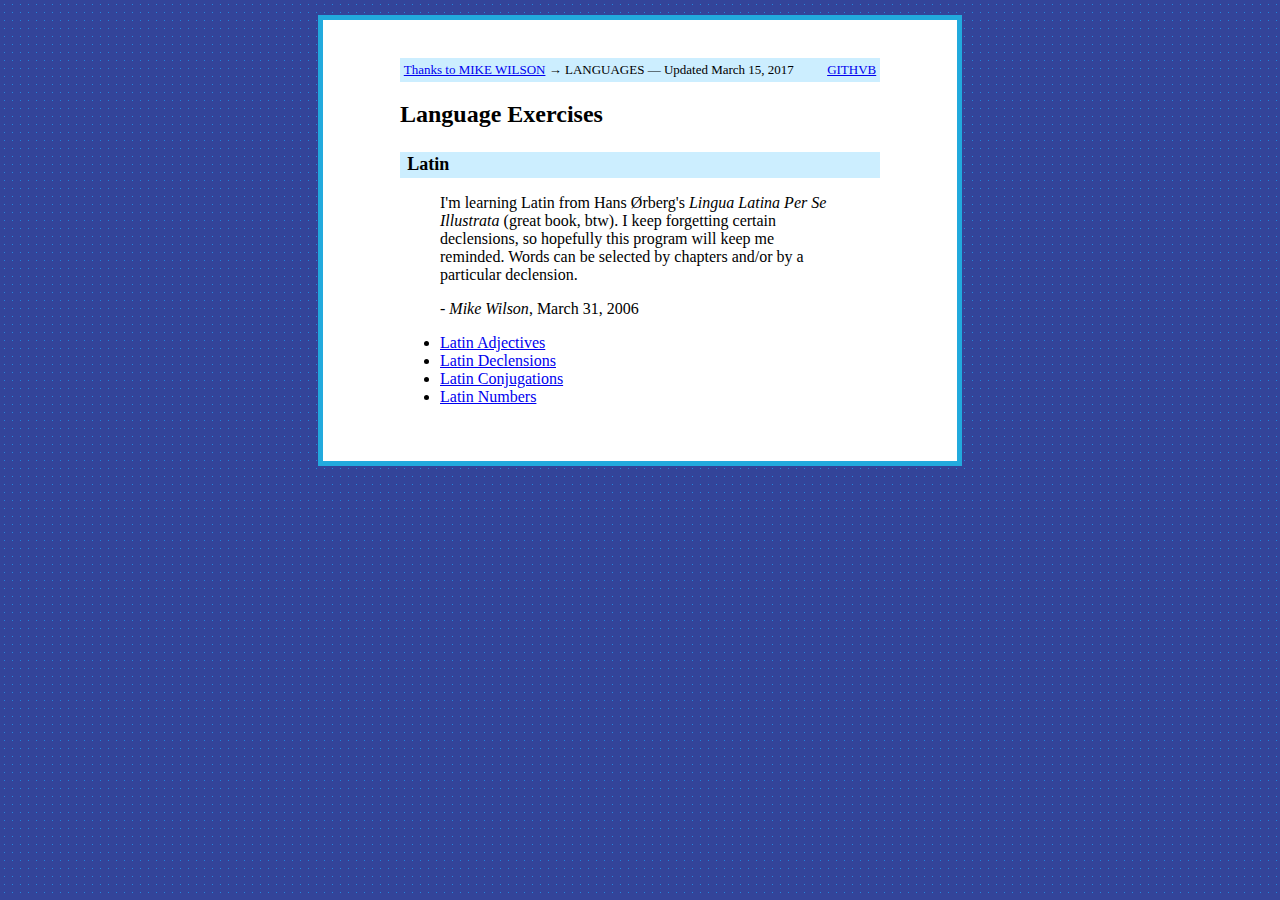
<file: index.html>
<!DOCTYPE html>

<html>

  <head>
    <title>Language Exercises</title>
    <!-- <base href="http://funarg.nfshost.com/r2/"> -->
    <link rel="stylesheet" href="resources/r2.css" type="text/css">
    <style type="text/css">
      #src { float: right; }
    </style>
  </head>

  <body>

    <div class="nav">
      <a href="https://github.com/cmikewilson/latin-dhtml">Thanks to MIKE WILSON</a>
      &rarr; LANGUAGES
      &mdash; Updated March&nbsp;15, 2017
      <a id="src" href="https://github.com/twcamper/latin-dhtml">GITHVB</a>
    </div>

    <h1>Language Exercises</h1>

    <h2>Latin</h2>

    <blockquote>
      <p>
      I'm learning Latin from Hans &Oslash;rberg's <i>Lingua Latina
        Per Se Illustrata</i> (great book, btw).  I keep forgetting
      certain declensions, so hopefully this program will keep me
      reminded.  Words can be selected by chapters and/or by a
      particular declension.
      </p>
      <footer>- <cite>Mike Wilson</cite>, March&nbsp;31, 2006</footer>
    </blockquote>

    <ul>
      <li><a href="adjectives.html">Latin Adjectives</a></li>
      <li><a href="declensions.html">Latin Declensions</a></li>
      <li><a href="conjugations.html">Latin Conjugations</a></li>
      <li><a href="numbers.html">Latin Numbers</a></li>
    </ul>


  </body>
</html>
</file>
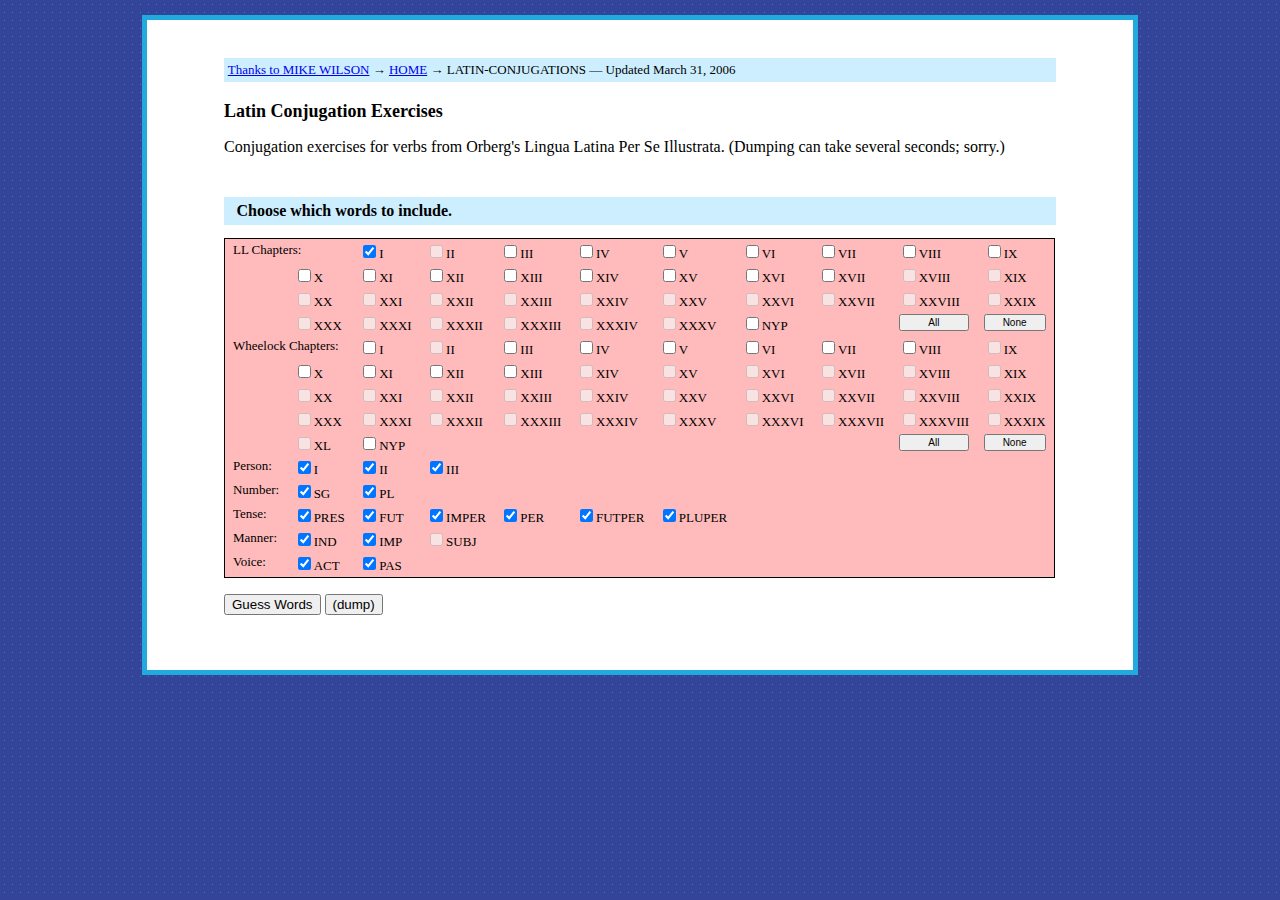
<file: conjugations.html>
<!DOCTYPE html>
<html>

  <head>
    <meta http-equiv="Content-Type" content="text/html; charset=UTF-8">
    <!-- <base href="http://funarg.nfshost.com/r2/"> -->
    <link rel="stylesheet" href="resources/r2.css" type="text/css">
    <title>Latin Verb Conjugation Exercises</title>
    <style type="text/css">
BODY { max-width: 52em; }
H1 { font-size: large; }
H2 { font-size: medium; }
DIV.nav { font-size: small; }
.ref { font-weight: bold; }
.targetform { font-style: italic; padding-left: 2em;}
.hidden { display: none; }
.correct { color: green; }
.incorrect { color: red; }
.plural { color: blue; }
.control { background-color: #FBB; font-size: small;
  border: solid thin black; }
.control BUTTON { width: 100%; font-size: x-small; }
TR.blankLine { height: 20em; }
TABLE.control TD { padding-right: 0.5em; }
TR.dump TD { padding-right: 0.5em; }
    </style>
    <script type="text/javascript" src="src/libArray.js" defer></script>
    <script type="text/javascript" src="src/conjList.js" defer></script>
    <script type="text/javascript" src="src/libRandomTools.js" defer></script>
    <script type="text/javascript" src="src/libSets.js" defer></script>
    <script type="text/javascript" src="src/libMacrons.js" defer></script>
    <script type="text/javascript" src="src/conjQuiz.js" defer></script>
  </head>

  <body id="latin-conjugations" onload="init()">

    <!-- Anyone may copy and/or modify this software without restriction. -->

    <div class="nav">
      <a href="https://github.com/cmikewilson/latin-dhtml">Thanks to MIKE WILSON</a>
      &rarr; <a href="index.html">HOME</a>
      &rarr; LATIN-CONJUGATIONS
      &mdash; Updated March&nbsp;31, 2006
    </div>

    <h1>Latin Conjugation Exercises</h1>

    <p>
    Conjugation exercises for verbs from Orberg's Lingua Latina Per Se Illustrata.
    (Dumping can take several seconds; sorry.)
    </p>

    <p class="hidden">
    <span>aeiouyAEIOUY</span>
    <span id="macrons">&#x0101;&#x0113;&#x012B;&#x014D;&#x016B;&#x0233;&#x0100;&#x0112;&#x012A;&#x014C;&#x016A;&#x0232;</span>
    </p>

    <h2>Choose which words to include.</h2>

    <table class="control">
      <tr>
        <td colspan="2">LL Chapters:</td>
        <td><input type="checkbox" id="cap1" onchange="chCap(this,1)">I</td>
        <td><input type="checkbox" id="cap2" onchange="chCap(this,2)">II</td>
        <td><input type="checkbox" id="cap3" onchange="chCap(this,3)">III</td>
        <td><input type="checkbox" id="cap4" onchange="chCap(this,4)">IV</td>
        <td><input type="checkbox" id="cap5" onchange="chCap(this,5)">V</td>
        <td><input type="checkbox" id="cap6" onchange="chCap(this,6)">VI</td>
        <td><input type="checkbox" id="cap7" onchange="chCap(this,7)">VII</td>
        <td><input type="checkbox" id="cap8" onchange="chCap(this,8)">VIII</td>
        <td><input type="checkbox" id="cap9" onchange="chCap(this,9)">IX</td>
      </tr>
      <tr>
        <td></td>
        <td><input type="checkbox" id="cap10" onchange="chCap(this,10)">X</td>
        <td><input type="checkbox" id="cap11" onchange="chCap(this,11)">XI</td>
        <td><input type="checkbox" id="cap12" onchange="chCap(this,12)">XII</td>
        <td><input type="checkbox" id="cap13" onchange="chCap(this,13)">XIII</td>
        <td><input type="checkbox" id="cap14" onchange="chCap(this,14)">XIV</td>
        <td><input type="checkbox" id="cap15" onchange="chCap(this,15)">XV</td>
        <td><input type="checkbox" id="cap16" onchange="chCap(this,16)">XVI</td>
        <td><input type="checkbox" id="cap17" onchange="chCap(this,17)">XVII</td>
        <td><input type="checkbox" id="cap18" onchange="chCap(this,18)">XVIII</td>
        <td><input type="checkbox" id="cap19" onchange="chCap(this,19)">XIX</td>
      </tr>
      <tr>
        <td></td>
        <td><input type="checkbox" id="cap20" onchange="chCap(this,20)">XX</td>
        <td><input type="checkbox" id="cap21" onchange="chCap(this,21)">XXI</td>
        <td><input type="checkbox" id="cap22" onchange="chCap(this,22)">XXII</td>
        <td><input type="checkbox" id="cap23" onchange="chCap(this,23)">XXIII</td>
        <td><input type="checkbox" id="cap24" onchange="chCap(this,24)">XXIV</td>
        <td><input type="checkbox" id="cap25" onchange="chCap(this,25)">XXV</td>
        <td><input type="checkbox" id="cap26" onchange="chCap(this,26)">XXVI</td>
        <td><input type="checkbox" id="cap27" onchange="chCap(this,27)">XXVII</td>
        <td><input type="checkbox" id="cap28" onchange="chCap(this,28)">XXVIII</td>
        <td><input type="checkbox" id="cap29" onchange="chCap(this,29)">XXIX</td>
      </tr>
      <tr>
        <td></td>
        <td><input type="checkbox" id="cap30" onchange="chCap(this,30)">XXX</td>
        <td><input type="checkbox" id="cap31" onchange="chCap(this,31)">XXXI</td>
        <td><input type="checkbox" id="cap32" onchange="chCap(this,32)">XXXII</td>
        <td><input type="checkbox" id="cap33" onchange="chCap(this,33)">XXXIII</td>
        <td><input type="checkbox" id="cap34" onchange="chCap(this,34)">XXXIV</td>
        <td><input type="checkbox" id="cap35" onchange="chCap(this,35)">XXXV</td>
        <td><input type="checkbox" id="cap99" onchange="chCap(this,99)">NYP</td>
        <td></td>
        <td><button type="button" onclick="chCap(this,'all')" >All</button></td>
        <td><button type="button" onclick="chCap(this,'none')">None</button></td>
      </tr>

      <tr>
        <td colspan="2">Wheelock Chapters:</td>
        <td><input type="checkbox" id="ch1" onchange="chCh(this,1)">I</td>
        <td><input type="checkbox" id="ch2" onchange="chCh(this,2)">II</td>
        <td><input type="checkbox" id="ch3" onchange="chCh(this,3)">III</td>
        <td><input type="checkbox" id="ch4" onchange="chCh(this,4)">IV</td>
        <td><input type="checkbox" id="ch5" onchange="chCh(this,5)">V</td>
        <td><input type="checkbox" id="ch6" onchange="chCh(this,6)">VI</td>
        <td><input type="checkbox" id="ch7" onchange="chCh(this,7)">VII</td>
        <td><input type="checkbox" id="ch8" onchange="chCh(this,8)">VIII</td>
        <td><input type="checkbox" id="ch9" onchange="chCh(this,9)">IX</td>
      </tr>
      <tr>
        <td></td>
        <td><input type="checkbox" id="ch10" onchange="chCh(this,10)">X</td>
        <td><input type="checkbox" id="ch11" onchange="chCh(this,11)">XI</td>
        <td><input type="checkbox" id="ch12" onchange="chCh(this,12)">XII</td>
        <td><input type="checkbox" id="ch13" onchange="chCh(this,13)">XIII</td>
        <td><input type="checkbox" id="ch14" onchange="chCh(this,14)">XIV</td>
        <td><input type="checkbox" id="ch15" onchange="chCh(this,15)">XV</td>
        <td><input type="checkbox" id="ch16" onchange="chCh(this,16)">XVI</td>
        <td><input type="checkbox" id="ch17" onchange="chCh(this,17)">XVII</td>
        <td><input type="checkbox" id="ch18" onchange="chCh(this,18)">XVIII</td>
        <td><input type="checkbox" id="ch19" onchange="chCh(this,19)">XIX</td>
      </tr>
      <tr>
        <td></td>
        <td><input type="checkbox" id="ch20" onchange="chCh(this,20)">XX</td>
        <td><input type="checkbox" id="ch21" onchange="chCh(this,21)">XXI</td>
        <td><input type="checkbox" id="ch22" onchange="chCh(this,22)">XXII</td>
        <td><input type="checkbox" id="ch23" onchange="chCh(this,23)">XXIII</td>
        <td><input type="checkbox" id="ch24" onchange="chCh(this,24)">XXIV</td>
        <td><input type="checkbox" id="ch25" onchange="chCh(this,25)">XXV</td>
        <td><input type="checkbox" id="ch26" onchange="chCh(this,26)">XXVI</td>
        <td><input type="checkbox" id="ch27" onchange="chCh(this,27)">XXVII</td>
        <td><input type="checkbox" id="ch28" onchange="chCh(this,28)">XXVIII</td>
        <td><input type="checkbox" id="ch29" onchange="chCh(this,29)">XXIX</td>
      </tr>
      <tr>
        <td></td>
        <td><input type="checkbox" id="ch30" onchange="chCh(this,30)">XXX</td>
        <td><input type="checkbox" id="ch31" onchange="chCh(this,31)">XXXI</td>
        <td><input type="checkbox" id="ch32" onchange="chCh(this,32)">XXXII</td>
        <td><input type="checkbox" id="ch33" onchange="chCh(this,33)">XXXIII</td>
        <td><input type="checkbox" id="ch34" onchange="chCh(this,34)">XXXIV</td>
        <td><input type="checkbox" id="ch35" onchange="chCh(this,35)">XXXV</td>
        <td><input type="checkbox" id="ch36" onchange="chCh(this,36)">XXXVI</td>
        <td><input type="checkbox" id="ch37" onchange="chCh(this,37)">XXXVII</td>
        <td><input type="checkbox" id="ch38" onchange="chCh(this,38)">XXXVIII</td>
        <td><input type="checkbox" id="ch39" onchange="chCh(this,39)">XXXIX</td>
      </tr>
      <tr>
        <td></td>
        <td><input type="checkbox" id="ch40" onchange="chCh(this,40)">XL</td>
        <td><input type="checkbox" id="ch99" onchange="chCh(this,99)">NYP</td>
        <td></td>
        <td></td>
        <td></td>
        <td></td>
        <td></td>
        <td></td>
        <td><button type="button" onclick="chCh(this,'all')" >All</button></td>
        <td><button type="button" onclick="chCh(this,'none')">None</button></td>
      </tr>

      <td>Person:</td>
      <td><input type="checkbox" id="p0" onchange="chPerson(this,0)">I</td>
      <td><input type="checkbox" id="p1" onchange="chPerson(this,1)">II</td>
      <td><input type="checkbox" id="p2" onchange="chPerson(this,2)">III</td>
      </tr>

      <td>Number:</td>
      <td><input type="checkbox" id="n0" onchange="chNumber(this,0)">SG</td>
      <td><input type="checkbox" id="n1" onchange="chNumber(this,1)">PL</td>
      </tr>

      <td>Tense:</td>
      <td><input type="checkbox" id="t0" onchange="chTense(this,0)">PRES</td>
      <td><input type="checkbox" id="t1" onchange="chTense(this,1)">FUT</td>
      <td><input type="checkbox" id="t2" onchange="chTense(this,2)">IMPER</td>
      <td><input type="checkbox" id="t3" onchange="chTense(this,3)">PER</td>
      <td><input type="checkbox" id="t4" onchange="chTense(this,4)">FUTPER</td>
      <td><input type="checkbox" id="t5" onchange="chTense(this,5)">PLUPER</td>
      </tr>

      <td>Manner:</td>
      <td><input type="checkbox" id="m0" onchange="chManner(this,0)">IND</td>
      <td><input type="checkbox" id="m1" onchange="chManner(this,1)">IMP</td>
      <td><input type="checkbox" id="m2" onchange="chManner(this,2)">SUBJ</td>
      </tr>

      <td>Voice:</td>
      <td><input type="checkbox" id="v0" onchange="chVoice(this,0)">ACT</td>
      <td><input type="checkbox" id="v1" onchange="chVoice(this,1)">PAS</td>
      </tr>
    </table>

    <p>
    <span class="buttons">
      <button type="button" onclick="guessWords()">Guess Words</button>
      <button type="button" onclick="dumpWords()">(dump)</button>
    </span>
    </p>

    <!-- Per HTML spec, tables can't be empty -->
    <table id="table">
      <tr class="hidden"><td></td></tr>
    </table>

  </body>
</html>
</file>
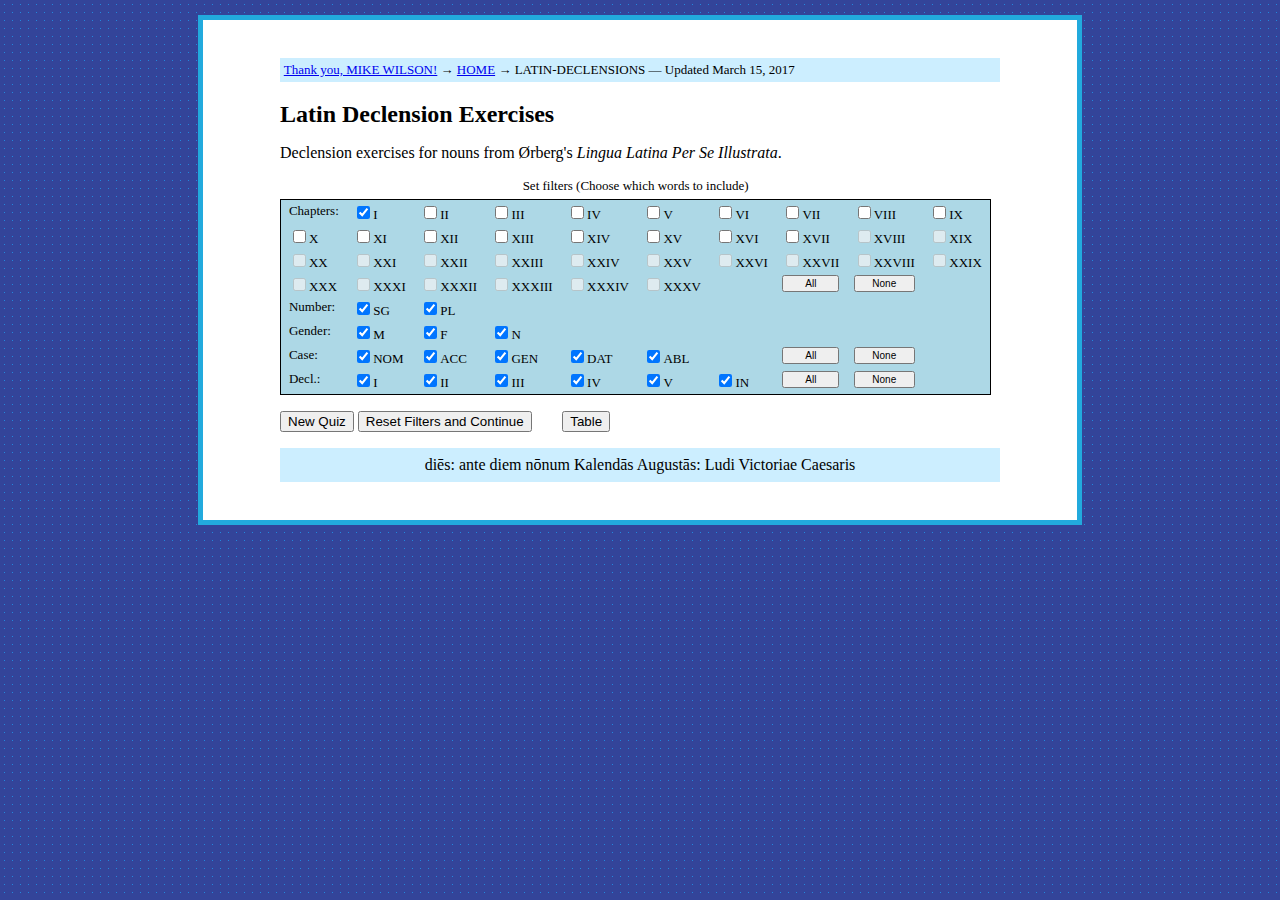
<file: declensions.html>
<!DOCTYPE html>
<html>

  <head>
    <meta http-equiv="Content-Type" content="text/html; charset=UTF-8">
    <link rel="stylesheet" href="resources/r2.css" type="text/css">
    <title>Latin Declension Exercises</title>
    <style type="text/css">
BODY { max-width: 45em; }
.ref { font-weight: bold; }
.targetform { font-style: italic; padding-left: 2em;}
#wordCount  { font-style: italic; padding-left: 2em;, font-size: x-small;}
#dumpButton { margin-left: 2em; }
#quizRowCounter { font-style: italic; }
.bookTitle  { font-style: italic; }
.hidden { display: none; }
.correct { color: green; }
.incorrect { color: red; font-weight: bold }
.plural { color: blue; }
.control { background-color: lightblue; font-size: small;
  border: solid thin black; }
.control BUTTON { width: 100%; font-size: x-small; }
TABLE.control TD { padding-right: 0.5em; }
TR.dump TD { padding-right: 0.5em; }
    </style>
    <script type="text/javascript" src="src/declList.js" defer></script>
    <script type="text/javascript" src="src/libRandomTools.js" defer></script>
    <script type="text/javascript" src="src/libSets.js" defer></script>
    <script type="text/javascript" src="src/libMacrons.js" defer></script>
    <script type="text/javascript" src="src/kalendarium.js" defer></script>
    <script type="text/javascript" src="src/declQuiz.js" defer></script>
  </head>

  <body id="latin-declensions" onload="init();setRomanDate('hodie')">

    <!-- Anyone may copy and/or modify this software without restriction. -->

    <div class="nav">
      <a href="https://github.com/cmikewilson/latin-dhtml">Thank you, MIKE WILSON!</a>
      &rarr; <a href="index.html">HOME</a>
      &rarr; LATIN-DECLENSIONS
      &mdash; Updated March&nbsp;15, 2017
    </div>

    <h1>Latin Declension Exercises</h1>

    <p>
    Declension exercises for nouns from Ørberg's <span class="bookTitle">Lingua Latina Per Se Illustrata</span>.
    </p>

    <p class="hidden">
    <span>aeiouyAEIOUY</span>
    <span id="macrons">&#x0101;&#x0113;&#x012B;&#x014D;&#x016B;&#x0233;&#x0100;&#x0112;&#x012A;&#x014C;&#x016A;&#x0232;</span>
    </p>


    <table class="control">
      <caption>Set filters (Choose which words to include)</caption>
      <tr>
        <td>Chapters:</td>
        <td><input type="checkbox" id="cap1" onchange="chCap(this,1)">I</td>
        <td><input type="checkbox" id="cap2" onchange="chCap(this,2)">II</td>
        <td><input type="checkbox" id="cap3" onchange="chCap(this,3)">III</td>
        <td><input type="checkbox" id="cap4" onchange="chCap(this,4)">IV</td>
        <td><input type="checkbox" id="cap5" onchange="chCap(this,5)">V</td>
        <td><input type="checkbox" id="cap6" onchange="chCap(this,6)">VI</td>
        <td><input type="checkbox" id="cap7" onchange="chCap(this,7)">VII</td>
        <td><input type="checkbox" id="cap8" onchange="chCap(this,8)">VIII</td>
        <td><input type="checkbox" id="cap9" onchange="chCap(this,9)">IX</td>
      </tr>
      <tr>
        <td><input type="checkbox" id="cap10" onchange="chCap(this,10)">X</td>
        <td><input type="checkbox" id="cap11" onchange="chCap(this,11)">XI</td>
        <td><input type="checkbox" id="cap12" onchange="chCap(this,12)">XII</td>
        <td><input type="checkbox" id="cap13" onchange="chCap(this,13)">XIII</td>
        <td><input type="checkbox" id="cap14" onchange="chCap(this,14)">XIV</td>
        <td><input type="checkbox" id="cap15" onchange="chCap(this,15)">XV</td>
        <td><input type="checkbox" id="cap16" onchange="chCap(this,16)">XVI</td>
        <td><input type="checkbox" id="cap17" onchange="chCap(this,17)">XVII</td>
        <td><input type="checkbox" id="cap18" onchange="chCap(this,18)">XVIII</td>
        <td><input type="checkbox" id="cap19" onchange="chCap(this,19)">XIX</td>
      </tr>
      <tr>
        <td><input type="checkbox" id="cap20" onchange="chCap(this,20)">XX</td>
        <td><input type="checkbox" id="cap21" onchange="chCap(this,21)">XXI</td>
        <td><input type="checkbox" id="cap22" onchange="chCap(this,22)">XXII</td>
        <td><input type="checkbox" id="cap23" onchange="chCap(this,23)">XXIII</td>
        <td><input type="checkbox" id="cap24" onchange="chCap(this,24)">XXIV</td>
        <td><input type="checkbox" id="cap25" onchange="chCap(this,25)">XXV</td>
        <td><input type="checkbox" id="cap26" onchange="chCap(this,26)">XXVI</td>
        <td><input type="checkbox" id="cap27" onchange="chCap(this,27)">XXVII</td>
        <td><input type="checkbox" id="cap28" onchange="chCap(this,28)">XXVIII</td>
        <td><input type="checkbox" id="cap29" onchange="chCap(this,29)">XXIX</td>
      </tr>
      <tr>
        <td><input type="checkbox" id="cap30" onchange="chCap(this,30)">XXX</td>
        <td><input type="checkbox" id="cap31" onchange="chCap(this,31)">XXXI</td>
        <td><input type="checkbox" id="cap32" onchange="chCap(this,32)">XXXII</td>
        <td><input type="checkbox" id="cap33" onchange="chCap(this,33)">XXXIII</td>
        <td><input type="checkbox" id="cap34" onchange="chCap(this,34)">XXXIV</td>
        <td><input type="checkbox" id="cap35" onchange="chCap(this,35)">XXXV</td>
        <td></td>
        <td><button type="button" onclick="chCap(this,'all')" >All</button></td>
        <td><button type="button" onclick="chCap(this,'none')">None</button></td>
      </tr>
      <tr>
        <td>Number:</td>
        <td><input type="checkbox" id="sg" onchange="chCount(this,'sg')">SG</td>
        <td><input type="checkbox" id="pl" onchange="chCount(this,'pl')">PL</td>
      </tr>
      <tr>
        <td>Gender:</td>
        <td><input type="checkbox" id="gm" onchange="chGender(this,'m')">M</td>
        <td><input type="checkbox" id="gf" onchange="chGender(this,'f')">F</td>
        <td><input type="checkbox" id="gn" onchange="chGender(this,'n')">N</td>
      </tr>
      <tr>
        <td>Case:</td>
        <td><input type="checkbox" id="fnom" onchange="chCase(this,'nom')">NOM</td>
        <td><input type="checkbox" id="facc" onchange="chCase(this,'acc')">ACC</td>
        <td><input type="checkbox" id="fgen" onchange="chCase(this,'gen')">GEN</td>
        <td><input type="checkbox" id="fdat" onchange="chCase(this,'dat')">DAT</td>
        <td><input type="checkbox" id="fabl" onchange="chCase(this,'abl')">ABL</td>
        <td></td>
        <td><button type="button" onclick="chCase(this,'all')" >All</button></td>
        <td><button type="button" onclick="chCase(this,'none')">None</button></td>
      </tr>
      <tr>
        <td>Decl.:</td>
        <td><input type="checkbox" id="d1" onchange="chDecl(this,1)">I</td>
        <td><input type="checkbox" id="d2" onchange="chDecl(this,2)">II</td>
        <td><input type="checkbox" id="d3" onchange="chDecl(this,3)">III</td>
        <td><input type="checkbox" id="d4" onchange="chDecl(this,4)">IV</td>
        <td><input type="checkbox" id="d5" onchange="chDecl(this,5)">V</td>
        <td><input type="checkbox" id="d0" onchange="chDecl(this,0)">IN</td>
        <td><button type="button" onclick="chDecl(this,'all')" >All</button></td>
        <td><button type="button" onclick="chDecl(this,'none')">None</button></td>
      </tr>
    </table>

    <p id="buttonRow">
    <span class="buttons">
      <button type="button" onclick="newQuiz()">New Quiz</button>
      <button id="continueButton" type="button" onclick="askMore()">Reset Filters and Continue</button>
      <button id="dumpButton" type="button" onclick="dumpWords()">Table</button>
    </span>
    </p>


    <div id="main"></div>
    <footer id="hodie" class="kalendarium">diēs:&nbsp;</footer>
  </body>
</html>
</file>
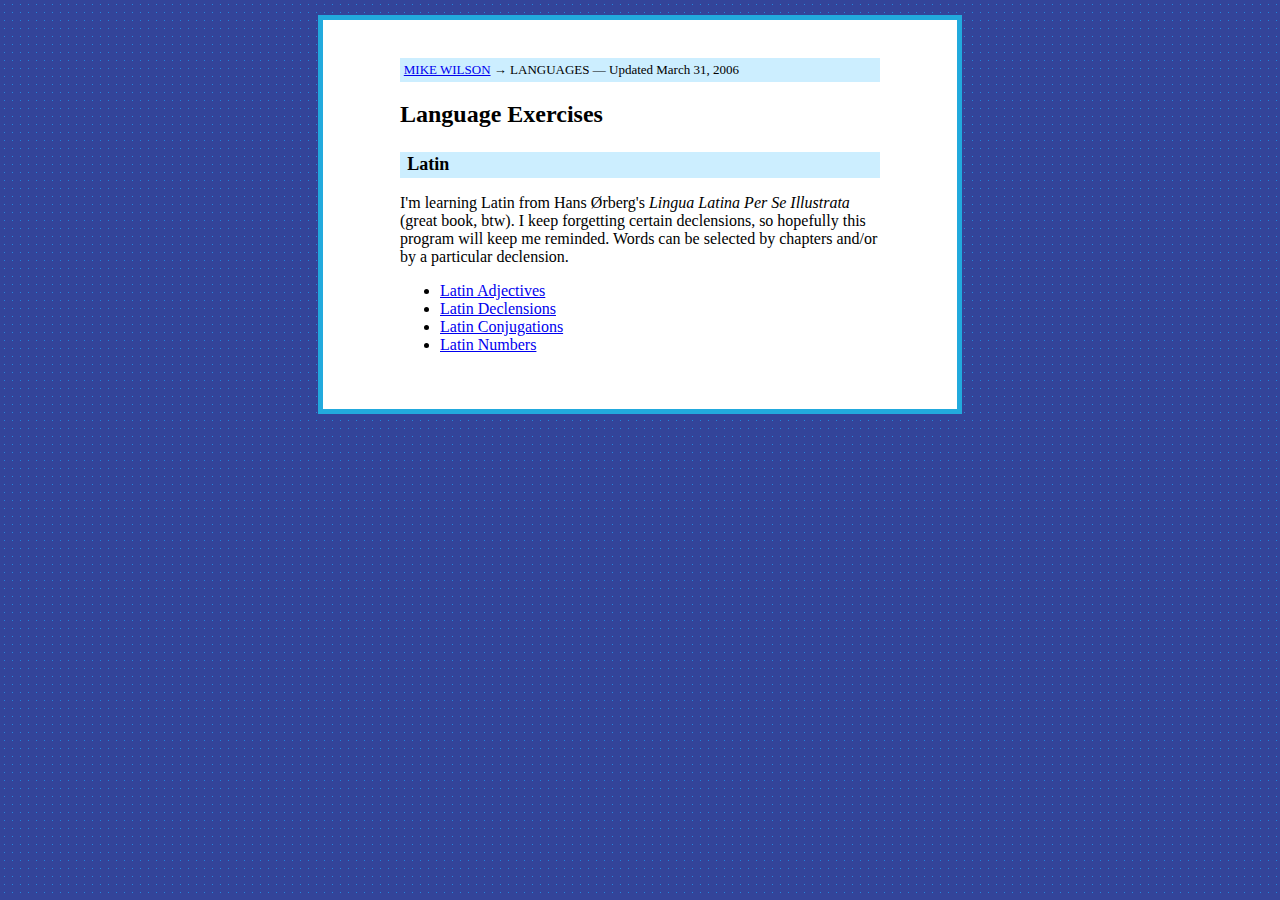
<file: languages.html>
<!DOCTYPE html>

<html>

  <head>
    <title>Language Exercises</title>
    <!-- <base href="http://funarg.nfshost.com/r2/"> -->
    <link rel="stylesheet" href="resources/r2.css" type="text/css">
  </head>

  <body>

    <div class="nav">
      <a href="./">MIKE WILSON</a>
      &rarr; LANGUAGES
      &mdash; Updated March&nbsp;31, 2006
    </div>

    <h1>Language Exercises</h1>

    <h2>Latin</h2>

    <p>
    I'm learning Latin from Hans &Oslash;rberg's <i>Lingua Latina
      Per Se Illustrata</i> (great book, btw).  I keep forgetting
    certain declensions, so hopefully this program will keep me
    reminded.  Words can be selected by chapters and/or by a
    particular declension.
    </p>

    <ul>
      <li><a href="adjectives.html">Latin Adjectives</a></li>
      <li><a href="declensions.html">Latin Declensions</a></li>
      <li><a href="conjugations.html">Latin Conjugations</a></li>
      <li><a href="numbers.html">Latin Numbers</a></li>
    </ul>


  </body>
</html>
</file>
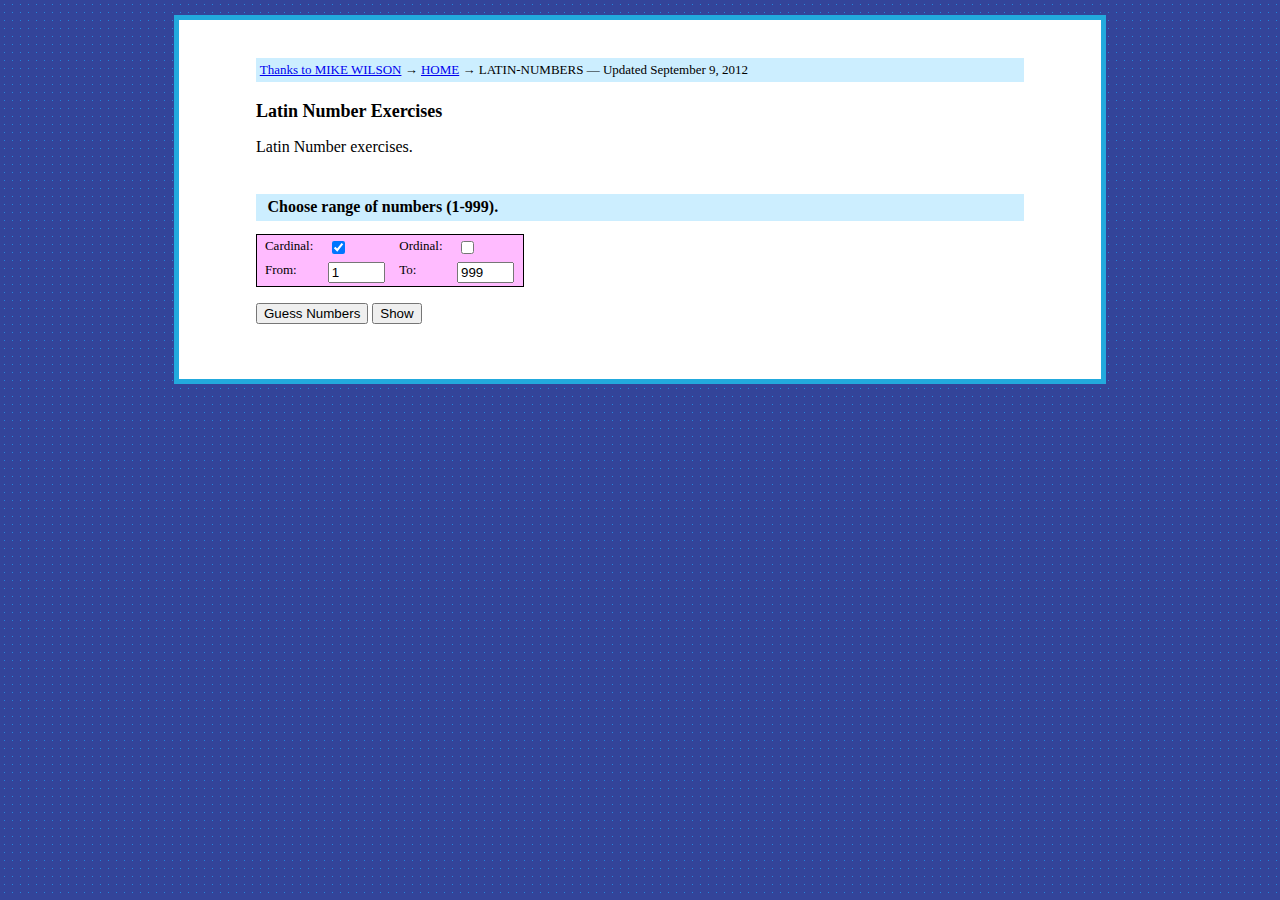
<file: numbers.html>
<!DOCTYPE html>
<html>

  <head>
    <meta http-equiv="Content-Type" content="text/html; charset=UTF-8">
    <!-- <base href="http://funarg.nfshost.com/r2/"> -->
    <link rel="stylesheet" href="resources/r2.css" type="text/css">
    <title>Latin Number Exercises</title>
    <style type="text/css">
BODY { max-width: 48em; }
H1 { font-size: large; }
H2 { font-size: medium; }
DIV.nav { font-size: small; }
.ref { font-weight: bold; }
.targetform { font-style: italic; padding-left: 2em;}
.hidden { display: none; }
.correct { color: green; }
.incorrect { color: red; }
.plural { color: blue; }
.control { background-color: #FBF; font-size: small;
  border: solid thin black; }
.control BUTTON { width: 100%; font-size: x-small; }
TABLE.control TD { padding-right: 0.5em; }
TR.dump TD { padding-right: 0.5em; }
    </style>
    <script type="text/javascript" src="src/libMacrons.js" defer></script>
    <script type="text/javascript" src="src/numQuiz.js" defer></script>
  </head>

  <body id="latin-numbers" onload="init()">

    <!-- Anyone may copy and/or modify this software without restriction. -->

    <div class="nav">
      <a href="https://github.com/cmikewilson/latin-dhtml">Thanks to MIKE WILSON</a>
      &rarr; <a href="index.html">HOME</a>
      &rarr; LATIN-NUMBERS
      &mdash; Updated September&nbsp;9, 2012
    </div>

    <h1>Latin Number Exercises</h1>

    <p>
    Latin Number exercises.
    </p>

    <p class="hidden">
    <span>aeiouyAEIOUY</span>
    <span id="macrons">&#x0101;&#x0113;&#x012B;&#x014D;&#x016B;&#x0233;&#x0100;&#x0112;&#x012A;&#x014C;&#x016A;&#x0232;</span>
    </p>

    <h2>Choose range of numbers (1-999).</h2>

    <table class="control">
      <tr>
        <td>Cardinal:</td>
        <td><input type="checkbox" id="cardinal" onchange="chType(this)"></td>
        <td>Ordinal:</td>
        <td><input type="checkbox" id="ordinal" onchange="chType(this)"></td>
      </tr>
      <tr>
        <td>From:</td>
        <td><input type="text" size="4" id="from" onchange="chFrom(this)"></td>
        <td>To:</td>
        <td><input type="text" size="4" id="to" onchange="chTo(this)"></td>
      </tr>
    </table>

    <p>
    <span class="buttons">
      <button type="button" onclick="guessNumbers()">Guess Numbers</button>
      <button type="button" onclick="show()">Show</button>
    </span>
    </p>

    <!-- Per HTML spec, tables can't be empty -->
    <table id="table">
      <tr class="hidden"><td></td></tr>
    </table>

  </body>
</html>
</file>
<file: resources/r2.css>
/* r2.css */

HTML	{
	background-color: #349;
	background-image: url("./back8.png");
	}
BODY	{
	margin: auto;
	margin-top: /*4%*/ 2ex;
	margin-bottom: /*3%*/ 1ex;
	padding: 3% 6% 3% 6%;
	max-width: 30em;
	width:expression("35em");    /* for MSIE 6 */
	background-color: white;
	border: thick solid #2AD;
	}
Q	{ quotes: "\201C" "\201D" "\2018" "\2019" }
Q.single	{ quotes: "\2018" "\2019" }
UL	{ list-style-type: disc; }
H1	{ font-size: x-large; }
H2	{
	font-size: large;
	margin-top: 5%;
	background-color: #CEF;
	padding: 0.6%;
	}
H3	{ font-size: medium; background-color: #CEF; padding: 0.4%; }
H2,H3	{ padding-left: 1.5%; }
caption { padding-bottom: 0.4em }

DIV.space { margin-bottom: 1em; }
DIV.space A { margin-right: 1em; }
DIV.nav
	{
	font-size: small;
	margin-bottom: 5mm;
	background-color: #CEF;
	padding: 1mm;
	}
.kalendarium
{
	font-size: normal;
	background-color: #CEF;
  margin-top: 1em;
  padding: 0.5em;
  text-align: center;
}
DIV.center-blue
	{
	 margin-top: 5mm;
	 padding-bottom: 2px;
	 background-color: #CEF;
	 text-align: center;
	}
UL.bib	{ padding-left: 0; }
UL.bib>LI	{ list-style-type: none; }
A.pdf { color: #060; }
.article:before	{ content: "\201C"; }
.article:after	{ content: "\201D"; }
.title	{ font-style: italic; }
.small { font-size: small; }
.tiny  { font-size: x-small; }

/* apparently MSIE6 doesn't see into child selectors (>);
   but that's minor and I don't care */

BODY#index	{ max-width: 18em; padding-bottom: 3em; }
BODY#index H1
	{
	background-color: #CEF;
	margin-bottom: 5mm;
	font-size: xx-large;
	text-align: center;
	}
BODY#index IMG	{ float: right; }
BODY#home	{ max-width: 35em; }
BODY#links-ml	{ max-width: 35em; }
BODY#notes-gnus	{ max-width: 45em; }
BODY#notes-css	{ max-width: 32em; }
BODY#notes-browning	{ max-width: 50em; }
/* BODY#notes-browning TH.date	{ max-width: 18ex; } */
BODY#notes-browning TH,TD
	{
	padding-left: 1ex;
	padding-right: 1ex;
	vertical-align: top;
	}
BODY#notes-latin-nouns	{ max-width: 40em; }
BODY#notes-latin-verbs	{ }
BODY.notes-latin TD.ir	{ color: red; }
BODY.notes-latin TD	{ padding-left: 0.25em; padding-right: 0.25em; }
BODY.notes-latin TH	{ text-align: left; padding-left: 0.5em; }
BODY.notes-books	{ max-width: 40em; }
BODY#articles	{ max-width: 40em; }
BODY#quotes	{ max-width: 35em; }
</file>
